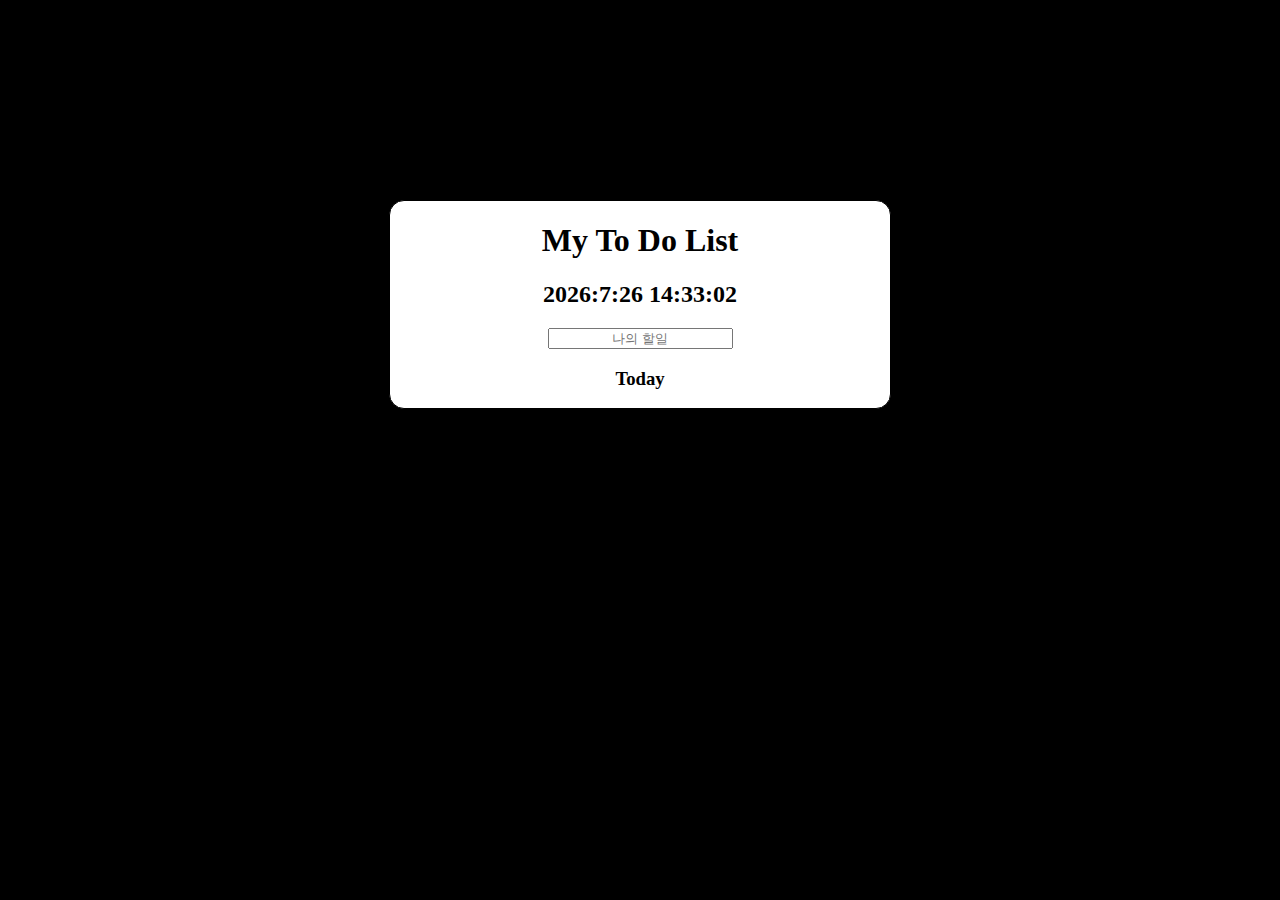
<file: todolist-3차/index.html>
<!DOCTYPE html>
<html lang="en">
<head>
    <meta charset="UTF-8">
    <meta http-equiv="X-UA-Compatible" content="IE=edge">
    <meta name="viewport" content="width=device-width, initial-scale=1.0">
    <title>ToDoList</title>
    <link rel="stylesheet" href="./style.css">
</head>
<body>
    <div class="all">
    <div class="top">
        <h1>My To Do List</h1>
        <h2 class="clock">00:00:00</h2>
    </div>
    <div class="todo_div">
        <form id="todo_form">
            <!-- <input class="todo_date" type="date"> -->
            <input class="todo_task" type="text" placeholder="나의 할일" required/>
        </form>
    </div>
    <div class="main_content">
        <h3>Today</h3>
        <div class="today_todo_div">
            <ul id="todoay_todo_ul"></ul>
        </div>
        <!-- <div class="plan">
            <h3>Upcoming</h3>
        </div> -->
    </div>
</div>
    <script src="./clock.js"></script>
    <script src="./todo.js"></script>
</body>
</html>
</file>
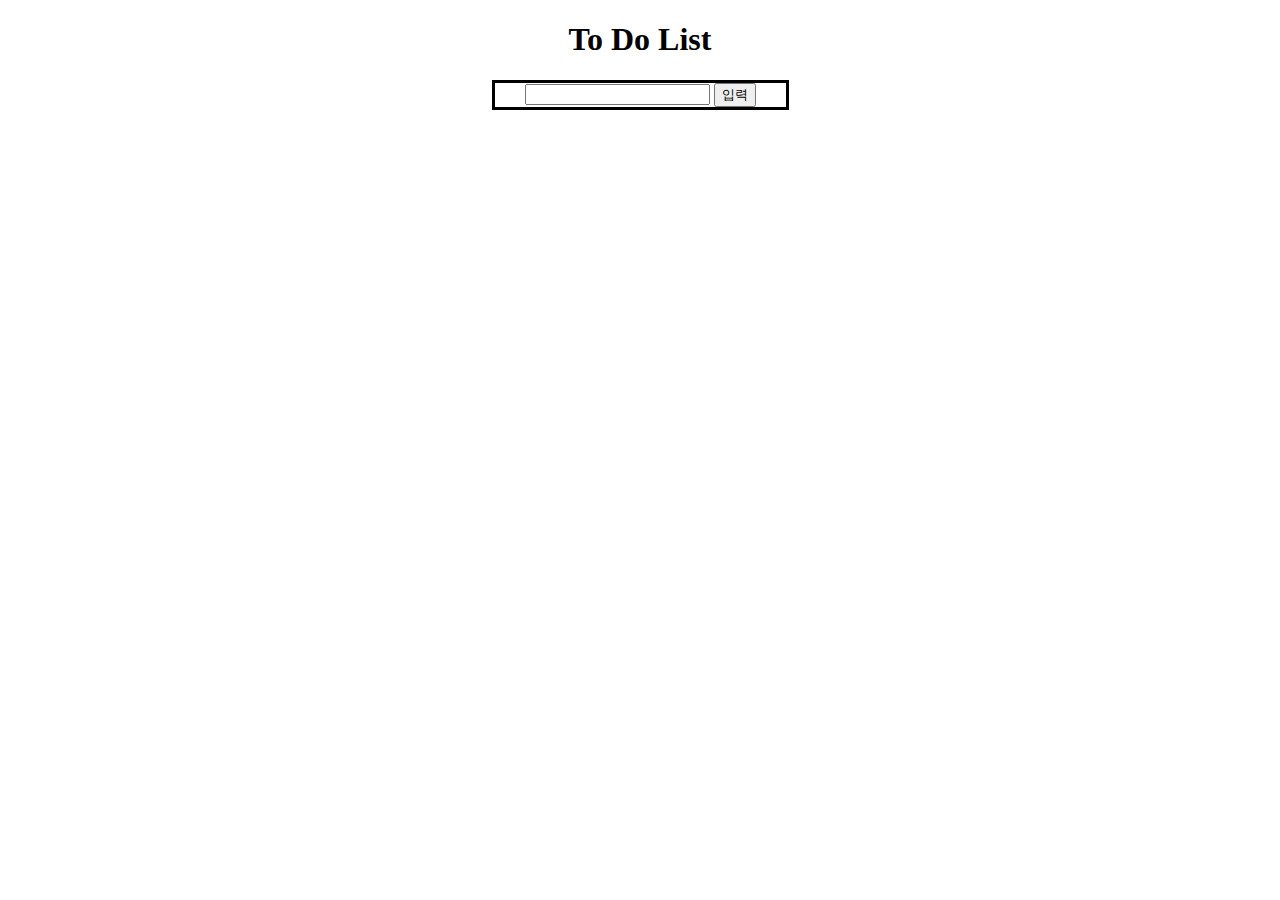
<file: todolist만들기/todolist.html>
<!DOCTYPE html>
<html>
    <head>
        <title>To Do List</title>
        <link rel="stylesheet" href="todolist_css.css">
    </head>
    <body>
        <header>
            <h1>To Do List</h1>
        </header>
        <main>
            <div class="write">
                <input type="text" id="inputBox"></input>               
                <button id="addButton">입력</button>
            </div>
            <div id="List">
            </div>
            <script src="todolist_js.js"></script>
        </main>
</body>
</html>
</file>
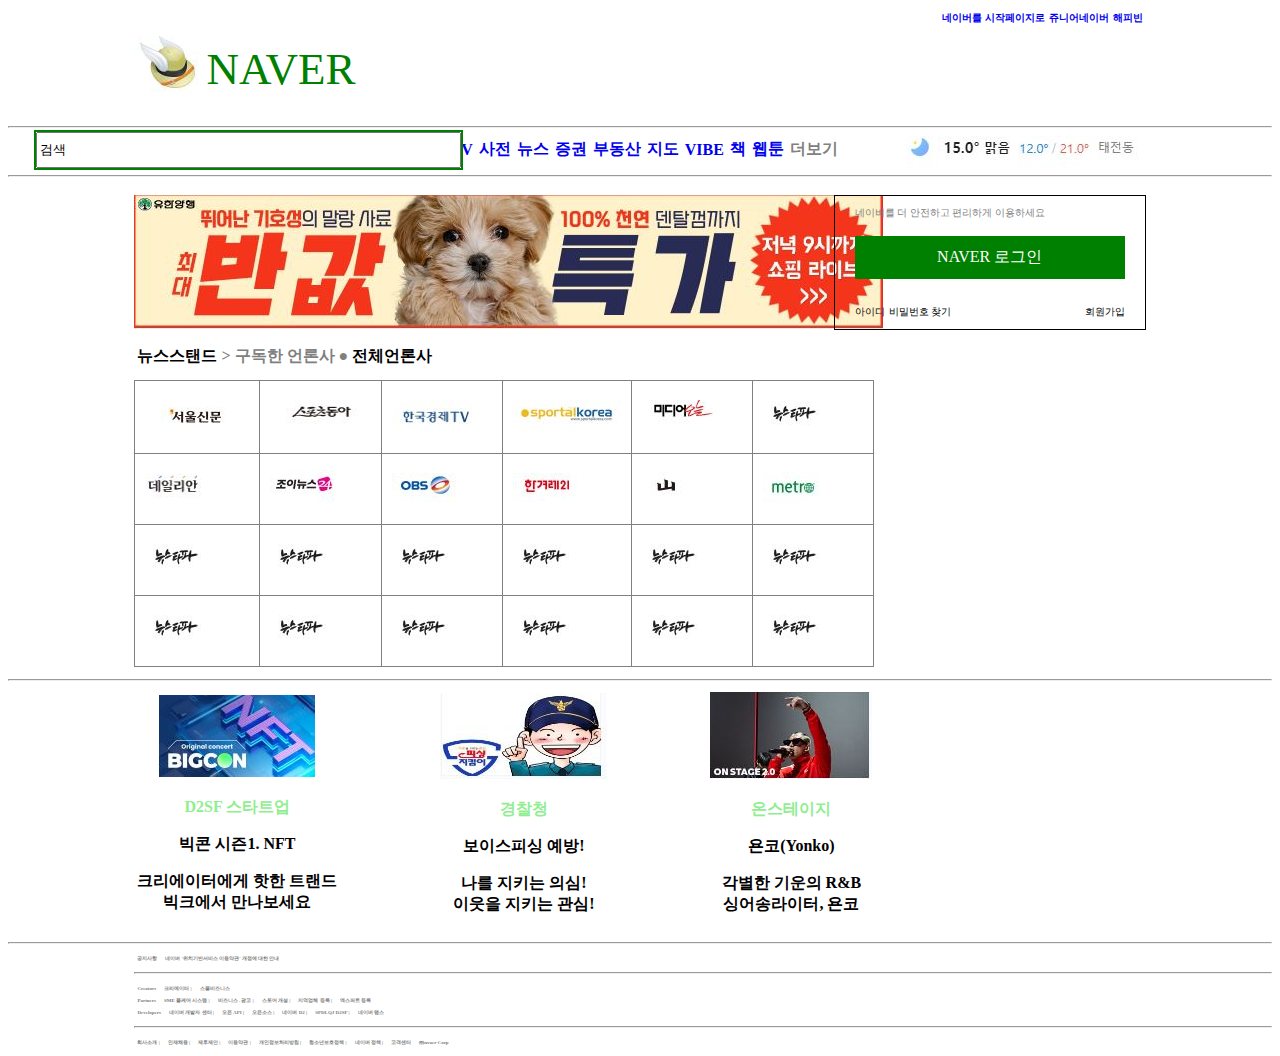
<file: 10기/네이버 만들기/네이버 만들기.html>
<!DOCTYPE html>
<html>
    <head>
<meta charset="utf-8">
<title> naver 만들기 </title>
<link rel="stylesheet" href="naver_css.css">
    </head>

    <body>
        <header>
            <table>
                <th><a href="https://help.naver.com/support/contents/contents.help?serviceNo=1074&categoryNo=16719&from=alias">네이버를 시작페이지로</a> </th>
                <th><a href="https://jr.naver.com/">쥬니어네이버</a></th>
                <th><a href="https://happybean.naver.com/">해피빈</a></th>
            </table>
            <img src="네이버마크.JPG">
            <p>NAVER</p>
            <form>
                    <input type="text" name="research" value="검색" size="50">
            </form>
            
        </header>
        <hr>
        <aside>
            <table>
                <th><a href="https://nid.naver.com/nidlogin.login?url=http%3A%2F%2Fmail.naver.com%2F">메일</a> </th>
                <th><a href="https://section.cafe.naver.com/ca-fe/">카페 </a></th>
                <th><a href="https://section.blog.naver.com/BlogHome.naver">블로그 </a></th>
                <th><a href="https://kin.naver.com/">지식in</a> </th>
                <th><a href="https://shopping.naver.com/home/p/index.naver">쇼핑</a> </th>
                <th><a href="https://shoppinglive.naver.com/home">쇼핑live</a> </th>
                <th><a href="https://nid.naver.com/nidlogin.login?svctype=1&url=https%3A%2F%2Forder.pay.naver.com%2Fhome">Pay</a> </th>
                <th><a href="https://tv.naver.com/">TV </a></th>
                <div class="a_white">
                <th><a href="https://dict.naver.com/">사전</a> </th>
                <th><a href="https://news.naver.com/">뉴스 </a></th>
                <th><a href="https://finance.naver.com/">증권 </a></th>
                <th><a href="https://land.naver.com/">부동산</a> </th>
                <th><a href="https://map.naver.com/v5/">지도</a> </th>
                <th><a href="https://vibe.naver.com/today">VIBE </a></th>
                <th><a href="https://book.naver.com/">책 </a></th>
                <th><a href="https://comic.naver.com/index">웹툰</a> </th>
                </div>
                <th style="color: gray;">더보기</th>
            </table>
            <div class="weather">
                <img src="날씨.JPG">
            </div>
        </aside>
        <hr>
        <main>
        <nav>
            <div class="ad">
                <img src="광고.JPG" alt="광고">
            </div>

            <div class="nav_title">
            <table>
               <th>뉴스스탠드 </th>
               <th style="color: gray;">> 구독한 언론사 ● </th>
               <th >전체언론사 </th>
            </table>
            </div>
            <div class="news">
            <table border="1">
                <tr>
                    <td><img src="서울신문.JPG"></td>
                    <td><img src="스포츠동아.JPG"></td>
                    <td><img src="한국경제.JPG"></td>
                    <td><img src="sportal.JPG"></td>
                    <td><img src="미디어오늘.JPG"></td>
                    <td><img src="뉴스타파.JPG"></td>
                </tr>
                <tr>
                    <td><img src="데일리안.JPG"></td>
                    <td><img src="조이뉴스.JPG"></td>
                    <td><img src="obs.JPG"></td>
                    <td><img src="한겨례.JPG"></td>
                    <td><img src="산.JPG"></td>
                    <td><img src="metro.JPG"></td>
                </tr> 
                <tr>
                    <td><img src="뉴스타파.JPG"></td>
                    <td><img src="뉴스타파.JPG"></td>
                    <td><img src="뉴스타파.JPG"></td>
                    <td><img src="뉴스타파.JPG"></td>
                    <td><img src="뉴스타파.JPG"></td>
                    <td><img src="뉴스타파.JPG"></td>
                </tr>
                <tr>
                    <td><img src="뉴스타파.JPG"></td>
                    <td><img src="뉴스타파.JPG"></td>
                    <td><img src="뉴스타파.JPG"></td>
                    <td><img src="뉴스타파.JPG"></td>
                    <td><img src="뉴스타파.JPG"></td>
                    <td><img src="뉴스타파.JPG"></td>
                </tr>
            </table>
           </div>
           <div class="login">
               <p style="font-size: 10px; color: gray;margin-left: 5px;margin-right: 100px;margin-left: 20px;">네이버를 더 안전하고 편리하게 이용하세요</p>
               <p style="text-align: center;border: 1px solid green; background-color: green;color: white;margin-left: 20px;margin-right: 20px;padding-top: 10px;padding-bottom: 10px;">NAVER 로그인</p>
               <p style="display: inline-block;font-size: 10px;margin-left: 20px;">아이디</p>
               <p style="display: inline-block; font-size: 10px;">비밀번호 찾기</p>
               <p style="display: inline-block; font-size: 10px; float: right; margin-right: 20px;">회원가입</p>
           </div>
        </nav>
        </main>
        <hr>
        <article>
            <div class="b_article">
                <table>
                    <th>
                        <img src="bigcoin.JPG">
                        <p style="color: lightgreen;">D2SF 스타트업</p>
                        <p >빅콘 시즌1. NFT</p>
                        <p>크리에이터에게 핫한 트랜드 <br>빅크에서 만나보세요</p>
                    </th>
                    <th>
                        <img src="경찰청.JPG">
                        <p style="color: lightgreen;">경찰청</p>
                        <p >보이스피싱 예방!</p>
                        <p>나를 지키는 의심!<br>이웃을 지키는 관심!</p>
                    </th>
                    <th>
                        <img src="온스테이지.JPG">
                        <p style="color: lightgreen;">온스테이지</p>
                        <p >욘코(Yonko)</p>
                        <p>각별한 기운의 R&B<br>싱어송라이터, 욘코</p>
                    </th>
                </table>
            </div>
        </article>
        <hr>
        <footer>
            <div class="f_table1>">
                <table>
                    <th>공지사항 </th>
                    <th>네이버 '위치기반서비스 이용약관' 개정에 대한 안내 </th>       
                </table>
            </div>
        <hr>
            <div class="f_table2>">
                <table>
                    <th >Creators </th>
                    <th>크리에이터 | </th>
                    <th>스몰비즈니스 </th>         
                </table>
            </div>
            <div class="f_table3>">
                <table>
                    <th >Partners </th>
                    <th>SME 풀케어 시스템 | </th>
                    <th>비즈니스 . 광고 | </th>
                    <th>스토어 개설 | </th>
                    <th>지역업체 등록 | </th>
                    <th>엑스퍼트 등록  </th>       
                </table>
            </div>
            <div class="f_table4>">
                <table>
                    <th >Developers </th>
                    <th>네이버 개발자 센터 | </th>
                    <th>오픈 API | </th>
                    <th>오픈소스 | </th>
                    <th>네이버 D2 | </th>
                    <th>SPDLQJ D2SF | </th>
                    <th>네이버 랩스 </th>          
                </table>
            </div>
            <hr>
            <div class="f_table5>">
            <table>
                <th>회사소개 | </th>
                <th>인재채용 | </th>
                <th>제후제안 | </th>
                <th>이용약관 | </th>
                <th>개인정보처리방침 | </th>
                <th>청소년보호정책 | </th>
                <th>네이버 정책 |</th>
                <th>고객센터 </th>
                <th>㈜nvaer Corp </th>           
            </table>
        </div>
        </footer>
    </body>
</html>
</file>
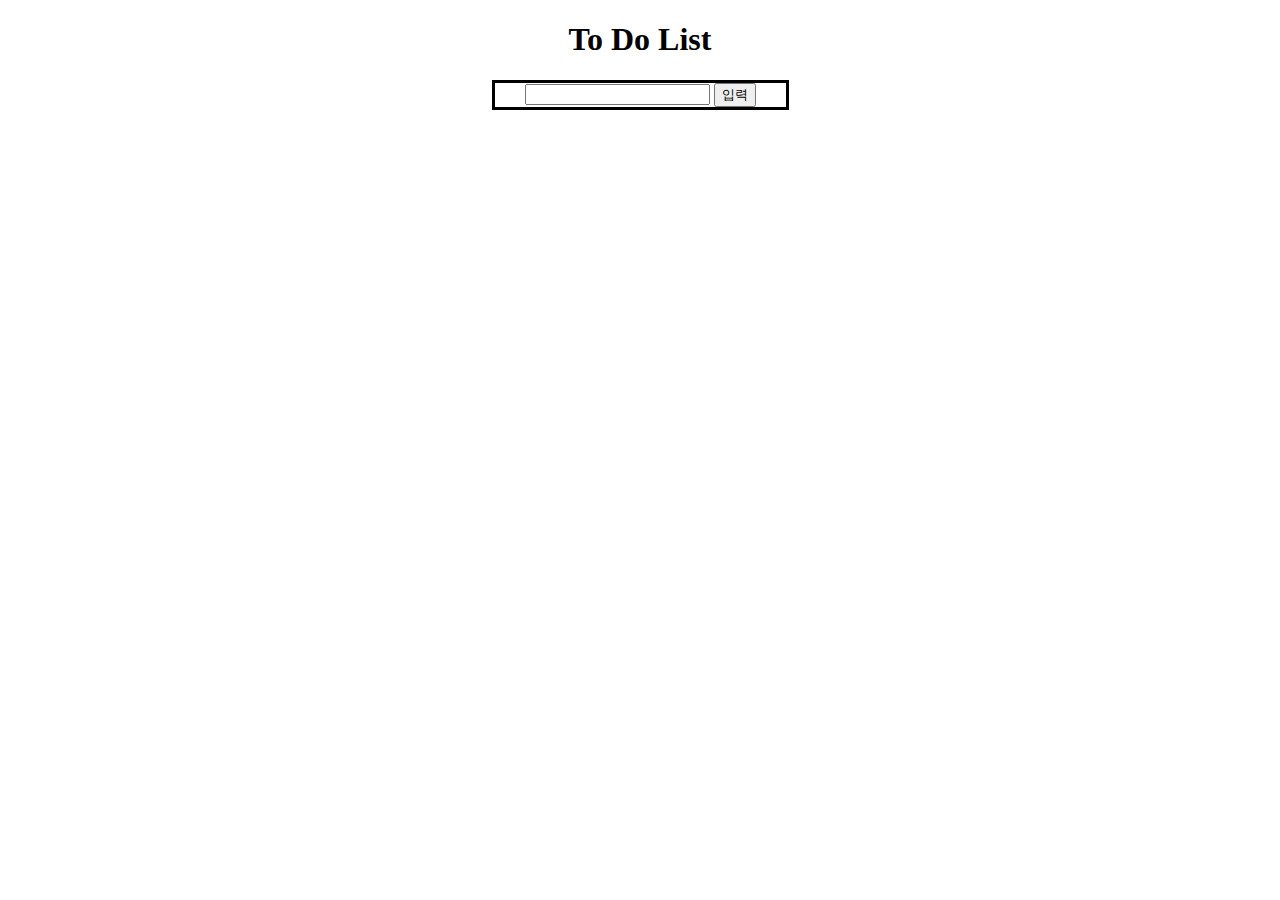
<file: 10기/todolist/todolist만들기/todolist.html>
<!DOCTYPE html>
<html>
    <head>
        <meta charset="UTF-8">
        <title>To Do List</title>
        <link rel="stylesheet" href="todolist_css.css">
    </head>
    <body>
        <header>
            <h1>To Do List</h1>
        </header>
        <main>
            <div class="write">
                <input type="text" id="inputBox"></input>               
                <button id="addButton">입력</button>
            </div>
            <div id="List">
            </div>
            <script src="todolist_js.js"></script>
        </main>
</body>
</html>
</file>
<file: todolist-3차/style.css>
*{
    text-align: center;   
    margin-left: auto;
    margin-right: auto; 

    
}
body{
   background-color: black;
  }

.all{
    margin-top: 200px;
    border: 1px solid black;
    border-radius: 15px;
    width: 500px;
    background-color: white;
}


li{
    text-align: left;
    width: 300px;
}

button{
    margin-left: 10px;
    float: right;
    color: white;
    background-color: black;
    padding-left: 3px;
    padding-right: 3px;
    padding-top: 0;
    padding-bottom: 0;
}
</file>
<file: todolist만들기/todolist_css.css>
*{ text-align: center;}
main{border: 3px solid black;display: inline-block; padding-left:  30px; padding-right: 30px; }
</file>
<file: 10기/네이버 만들기/naver_css.css>
header{background-color: white;width: 100%; height: 100px;  padding-bottom: 10px;}
header th{font-size: 10px; }
header p{display: inline-block; font-size: 45px; margin-right:45px; position: relative; bottom: 10px; color: green;}
header form{display: inline-block; margin-bottom: 50px;margin-left: 10%; position: relative; bottom: 20px; right: 100px; border: 2px solid green;}
header input{display: inline-block; height:30px;position: relative; }
header table{float: right;}
header img{display: inline-block; margin-left: 10%;}
header table{margin-right: 10%;}



a{text-decoration-line: none; }f
a:link { color: black; }
a:visited { color: black; }

aside table th{padding-right: 3px;}
aside table{margin-left: 10%; display: inline-block;}
.weather{display: inline-block; position: relative; margin-right: 10%; float: right;}
.ad{display: inline-block;position: relative;margin-left: 10%;top: 10px; margin-bottom: 20px;}
.ad img{width: 100%;height:100%;}
.nav_title{margin-left: 10%;margin-bottom: 10px;}
.news table{border-collapse: collapse;}
.news td{padding: 10px;}
.news{display: inline-block;margin-right: 30px;margin-left: 10%;}
.news td{width: 100px; height: 50px;}
.login{display: inline-block; position: relative;  float: right; right: 10%; bottom: 185px;}
.login{border:1px solid black;}

.b_article{ margin-left: 10%}

footer{margin-left: 10%}
footer table th{padding-right: 5px;color: gray;font-size: 5px;}
.b_article th{padding-right: 100px;}
</file>
<file: 10기/todolist/todolist만들기/todolist_css.css>
*{ text-align: center;}
main{border: 3px solid black;display: inline-block; padding-left:  30px; padding-right: 30px; }
</file>
